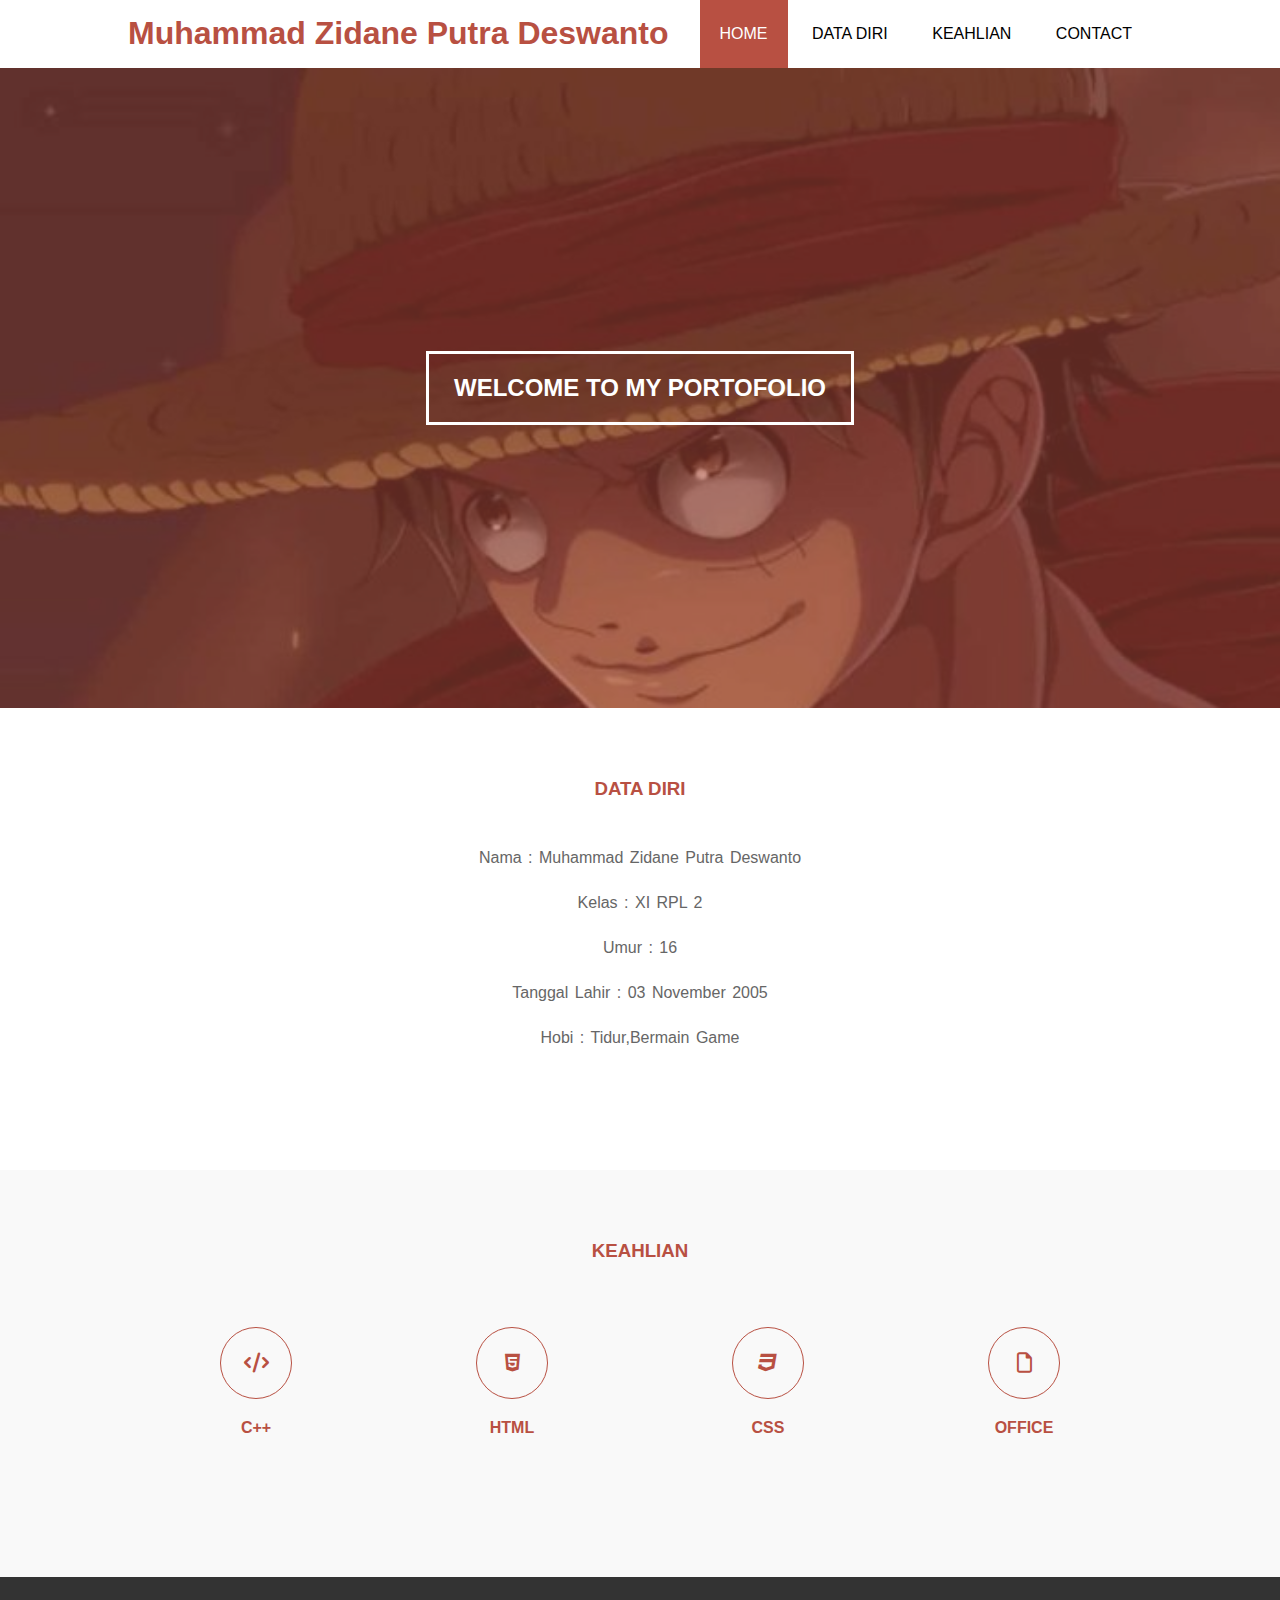
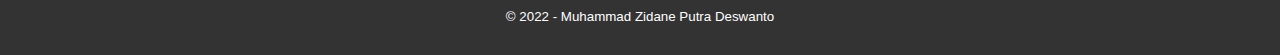
<file: index.html>
<!DOCTYPE html>
<html>
<head>
	<meta charset="utf-8">
	<meta name="viewport" content="width=device-width, initial-scale=1">
	<title>PORTOFOLIO</title>
	<link rel="stylesheet" type="text/css" href="css/style.css">
	<link rel="stylesheet" type="text/css" href="https://cdnjs.cloudflare.com/ajax/libs/font-awesome/6.2.0/css/all.min.css">
</head>
<body>
	<header>
		<div class="container">
			<h1><a href="index.html">Muhammad Zidane Putra Deswanto</a></h1>
			<ul>
				<li class="active"><a href="index.html">HOME</a></li>
				<li><a href="DATADIRI.html">DATA DIRI</a></li>
				<li><a href="KEAHLIAN.html">KEAHLIAN</a></li>
				<li><a href="contact.html">CONTACT</a></li>
			</ul>
		</div>
	</header>

	<!-- banner -->
	<section class="banner">
		<h2>WELCOME TO MY PORTOFOLIO</h2>
	</section>

	<!-- about -->
	<section class="about">
		<div class="container">
			<h3>DATA DIRI</h3>
			<p> Nama				: Muhammad Zidane Putra Deswanto </p>
			<p> Kelas				: XI RPL 2 </p>
			<p>	Umur				: 16 </p>
			<p>	Tanggal Lahir		: 03 November 2005 </p>
			<P>	Hobi				: Tidur,Bermain Game </P>
		</div>
	</section>

	<!-- service -->
	<section class="service">
		<div class="container">
			<h3>KEAHLIAN</h3>
			<div class="box">
				<div class="col-4">
					<div class="icon"><i class="fas fa-code"></i></div>
					<h4>C++</h4>
				</div>
				<div class="col-4">
					<div class="icon"><i class="fa-brands fa-html5"></i></div>
					<h4>HTML</h4>
				</div>
				<div class="col-4">
					<div class="icon"><i class="fa-brands fa-css3"></i></div>
					<h4>CSS</h4>
				</div>
				<div class="col-4">
					<div class="icon"><i class="fa-regular fa-file"></i></div>
					<h4>OFFICE</h4>
				</div>
			</div>
		</div>
	</section>
	<footer>
		<div class="container">
			<small>&copy; 2022 - Muhammad Zidane Putra Deswanto</small>
		</div>
	</footer>
</body>
</html>
</file>
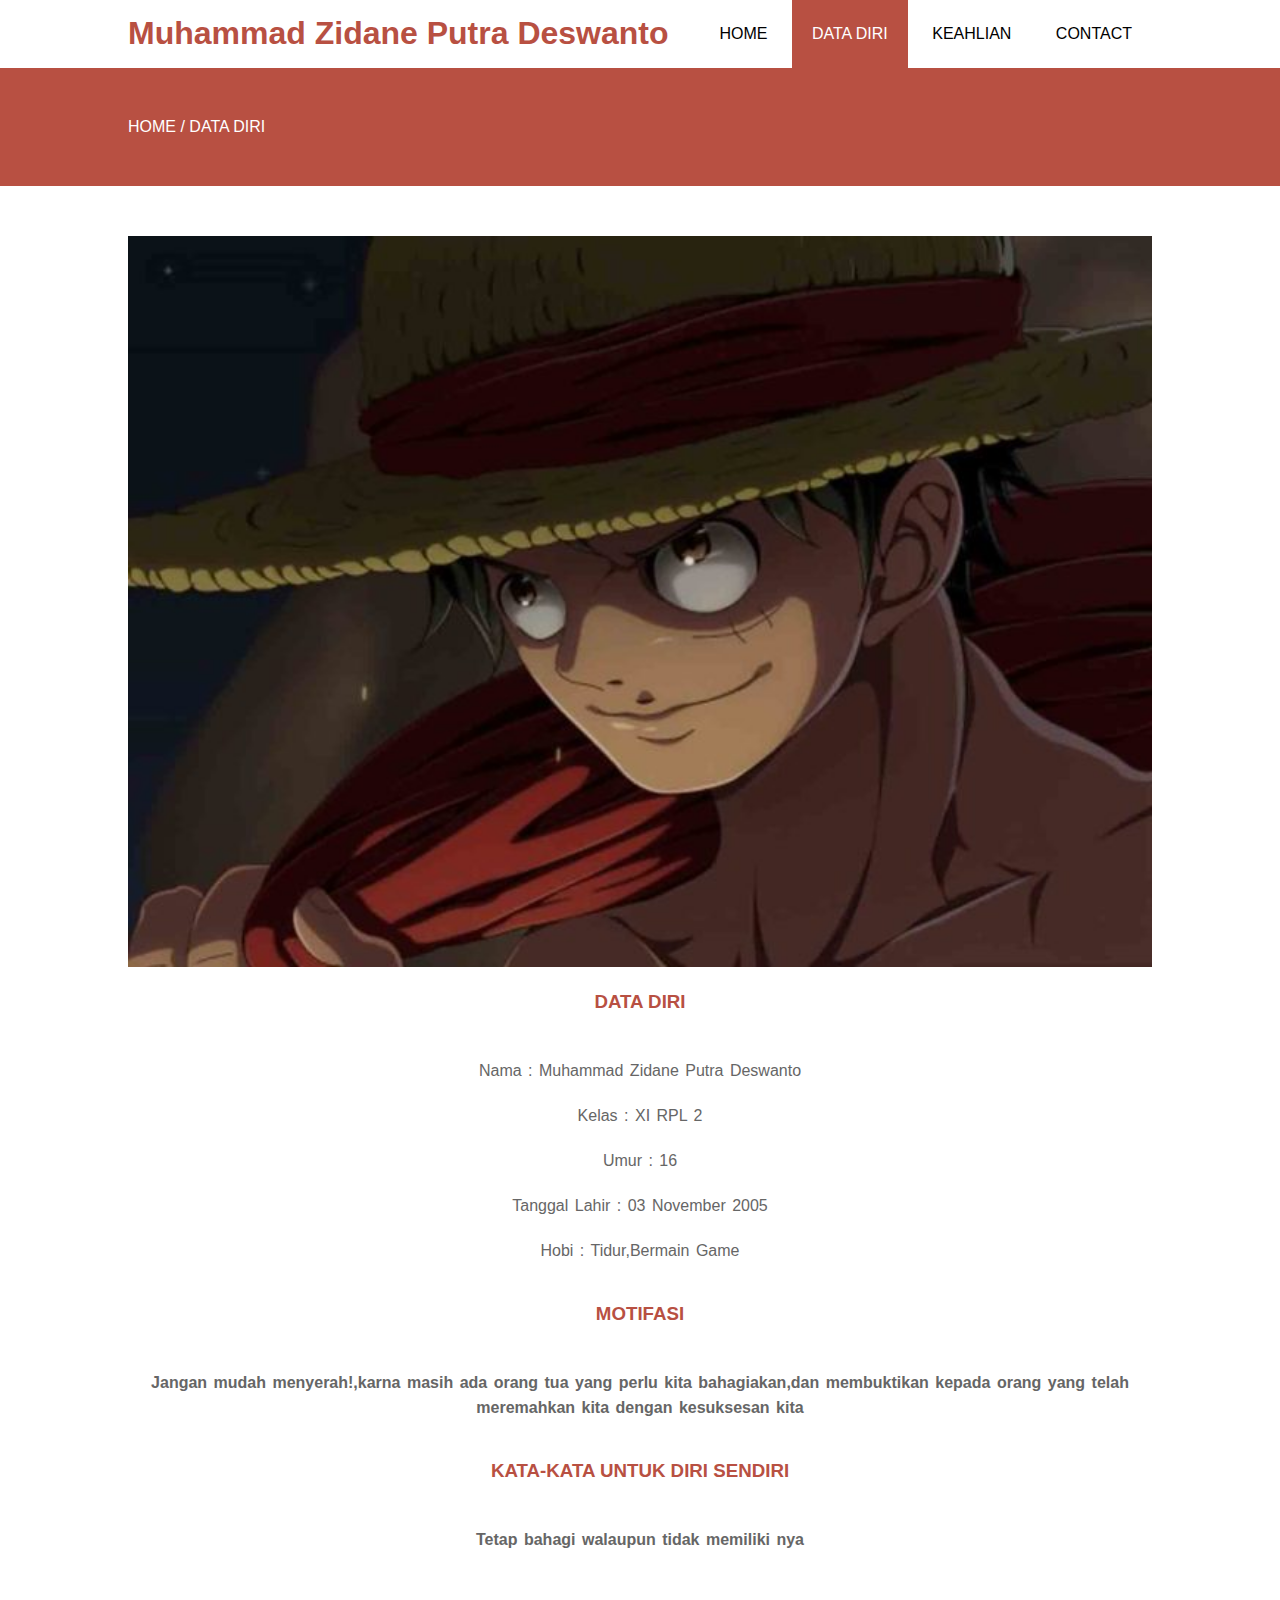
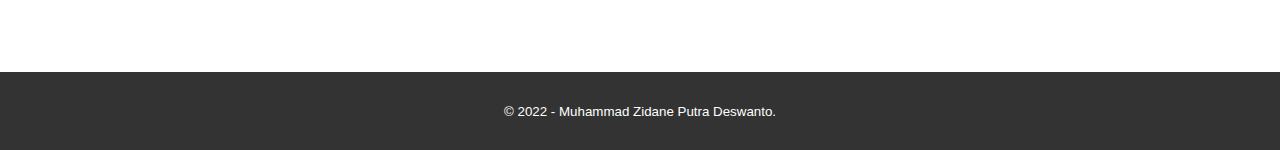
<file: DATADIRI.html>
<!DOCTYPE html>
<html>
<head>
	<meta charset="utf-8">
	<meta name="viewport" content="width=device-width, initial-scale=1">
	<title>PORTOFOLIO</title>
	<link rel="stylesheet" type="text/css" href="css/style.css">
	<link rel="stylesheet" type="text/css" href="https://cdnjs.cloudflare.com/ajax/libs/font-awesome/6.2.0/css/all.min.css">
	<script src="https://code.jquery.com/jquery-3.5.1.min.js" integrity="sha256-9/aliU8dGd2tb6OSsuzixeV4y/faTqgFtohetphbbj0=" crossorigin="anonymous"></script>
</head>
<body>
	<header>
		<div class="container">
			<h1><a href="index.html">Muhammad Zidane Putra Deswanto</a></h1>
			<ul>
				<li><a href="index.html">HOME</a></li>
				<li class="active"><a href="DATADIRI.html">DATA DIRI</a></li>
				<li><a href="KEAHLIAN.html">KEAHLIAN</a></li>
				<li><a href="contact.html">CONTACT</a></li>
			</ul>
		</div>
	</header>

	<!-- label -->
	<section class="label">
		<div class="container">
			<p>HOME / DATA DIRI</p>
		</div>
	</section>

	<!-- about -->
	<section class="about">
		<div class="container">
			<img src="gambar/banner.jpg" width="100%">
			<h3>DATA DIRI</h3>
			<p><p> Nama				: Muhammad Zidane Putra Deswanto </p>
			<p> Kelas				: XI RPL 2 </p>
			<p>	Umur				: 16 </p>
			<p>	Tanggal Lahir		: 03 November 2005 </p>
			<P>	Hobi				: Tidur,Bermain Game </P>
			<h3>MOTIFASI</h3>
			<p><strong> Jangan mudah menyerah!,karna masih ada orang tua yang perlu kita bahagiakan,dan membuktikan kepada orang yang telah meremahkan kita dengan kesuksesan kita</strong></p>
			<h3>KATA-KATA UNTUK DIRI SENDIRI</h3>
			<p><strong>Tetap bahagi walaupun tidak memiliki nya </strong></p>
		</div>
	</section>
	<footer>
		<div class="container">
			<small>&copy; 2022 - Muhammad Zidane Putra Deswanto.</small>
		</div>
	</footer>
</body>
</html>
</file>
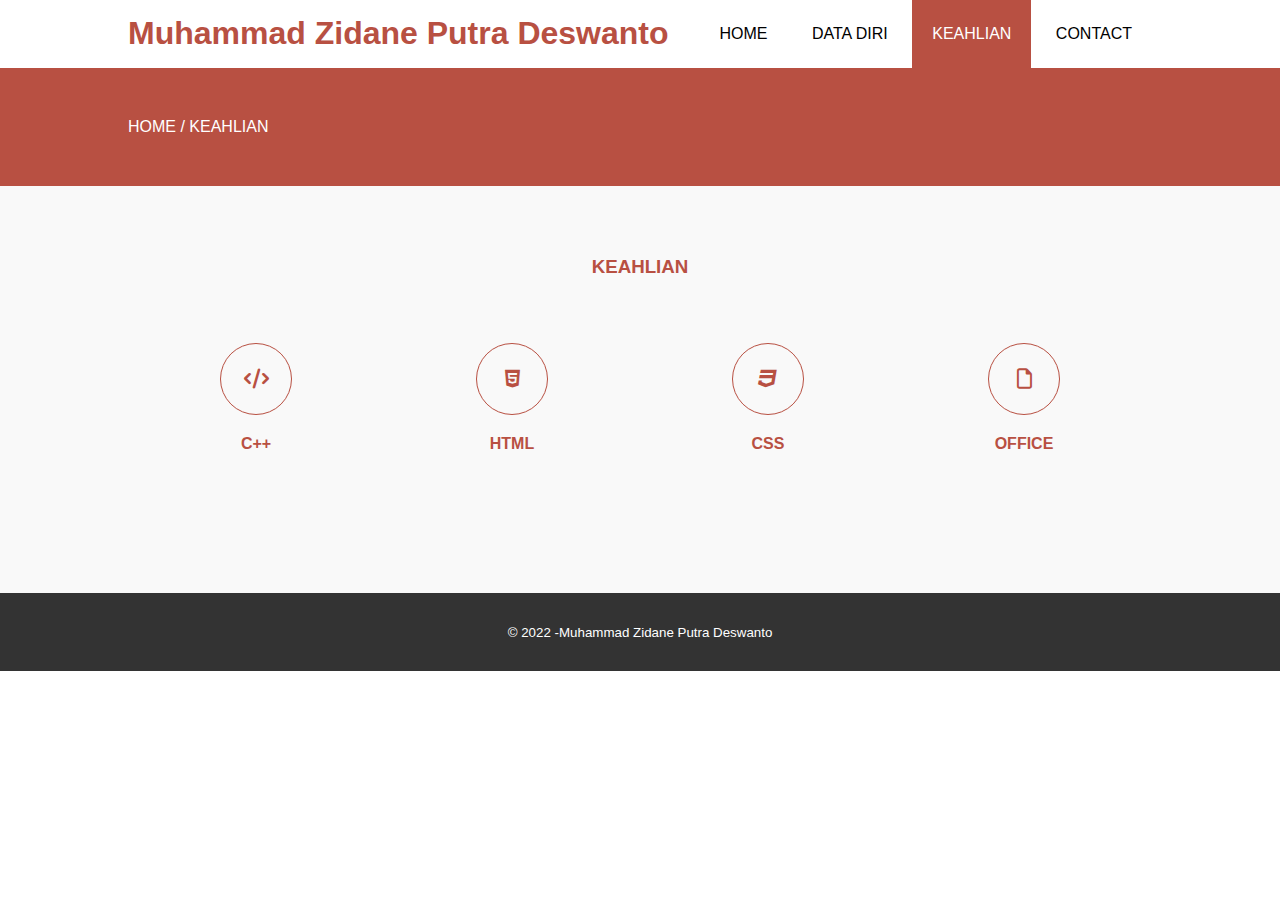
<file: KEAHLIAN.html>
<!DOCTYPE html>
<html>
<head>
	<title>PORTOFOLIO</title>
	<meta charset="utf-8">
	<meta name="viewport" content="width=device-width, initial-scale=1">
	<link rel="stylesheet" type="text/css" href="css/style.css">
	<link rel="stylesheet" type="text/css" href="https://cdnjs.cloudflare.com/ajax/libs/font-awesome/6.2.0/css/all.min.css">
	<script src="https://code.jquery.com/jquery-3.5.1.min.js" integrity="sha256-9/aliU8dGd2tb6OSsuzixeV4y/faTqgFtohetphbbj0=" crossorigin="anonymous"></script>
</head>
<body>
	<header>
		<div class="container">
			<h1><a href="index.html">Muhammad Zidane Putra Deswanto</a></h1>
			<ul>
				<li><a href="index.html">HOME</a></li>
				<li><a href="DATADIRI.html">DATA DIRI</a></li>
				<li class="active"><a href="KEAHLIAN.html">KEAHLIAN</a></li>
				<li><a href="contact.html">CONTACT</a></li>
			</ul>
		</div>
	</header>
	<section class="label">
		<div class="container">
			<p>HOME / KEAHLIAN</p>
		</div>
	</section>
	<section class="service">
		<div class="container">
			<h3>KEAHLIAN</h3>
			<div class="box">
				<div class="col-4">
					<div class="icon"><i class="fas fa-code"></i></div>
					<h4>C++</h4>
				</div>
				<div class="col-4">
					<div class="icon"><i class="fa-brands fa-html5"></i></div>
					<h4>HTML</h4>
				</div>
				<div class="col-4">
					<div class="icon"><i class="fa-brands fa-css3"></i></div>
					<h4>CSS</h4>
				</div>
				<div class="col-4">
					<div class="icon"><i class="fa-regular fa-file"></i></div>
					<h4>OFFICE</h4>
				</div>
			</div>
		</div>
	</section>
	<footer>
		<div class="container">
			<small>&copy; 2022 -Muhammad Zidane Putra Deswanto</small>
		</div>
	</footer>
</body>
</html>
</file>
<file: css/style.css>
* {
	padding:0;
	margin:0;
	font-family: sans-serif;
}
a {
	color: inherit;
	text-decoration: none;
}
.medsos ul li {
	display: inline-block;
	color: #fff;
	margin-right: 10px;
}
.container {
	width:80%;
	margin:0 auto;
}
.container:after {
	content:'';
	display: block;
	clear: both;
}
header h1 {
	float: left;
	padding:15px 0;
	color: #b85042;
}
header ul {
	float: right;
}
header ul li {
	display: inline-block;
}
header ul li a {
	padding:25px 20px;
	display: inline-block;
}
header ul li a:hover {
	background-color: #b85042;
	color: #fff;
}
.active {
	background-color: #b85042;
	color: #fff;
}
.banner {
	height: 60vh;
	background-image: url('../gambar/banner.jpg');
	background-size: cover;
	position: relative;
	display: flex;
	justify-content: center;
	align-items: center;
}
.banner:after {
	content:'';
	display: block;
	position: absolute;
	top: 0;
	left: 0;
	right: 0;
	bottom: 0;
	background-color: rgb(184, 80, 66, .5);
}

.banner h2 {
	color: #fff;
	z-index: 1;
	padding: 20px 25px;
	border:3px solid #fff;
}
section {
	padding:50px 0;
}
section h3 {
	text-align: center;
	padding:20px 0;
	color: #b85042;
	margin-bottom: 25px;
}
.about,
.service {
	padding-bottom: 100px;
}
.about p {
	color: #666;
	word-spacing: 2px;
	line-height: 25px;
	margin-bottom: 20px;
	text-align: center;
}
.service {
	background-color: #f9f9f9;
}
.box {
	color: #b85042;
}
.box:after {
	content: '';
	display: block;
	clear: both;
}
.box .col-4 {
	width:25%;
	padding:20px;
	box-sizing: border-box;
	text-align: center;
	float: left;
}

.col-3{
	width:33%;
	padding:20px;
	box-sizing: border-box;
	text-align: center;
	float: left;
}
.icon {
	width:70px;
	height:70px;
	border:1px solid;
	border-radius: 50%;
	text-align: center;
	line-height: 70px;
	font-size: 20px;
	margin:0 auto;
}
.box .col-4 h4 {
	margin:20px 0;
}
footer {
	padding:30px 0;
	background-color: #333;
	color: #fff;
	text-align: center;
}
.bg-loader {
	background-color: #eee;
	position: fixed;
	top: 0;
	left: 0;
	right: 0;
	bottom: 0;
	z-index: 9999;
	display: flex;
	justify-content: center;
	align-items: center;
}
.bg-loader .loader {
	width:100px;
	height: 100px;
	border:3px solid #fff;
	border-radius: 50%;
	border-top-color: #b85042;
	border-right-color: #b85042;
	border-bottom-color: #b85042;
	animation: puterin .8s linear infinite;
}
.label {
	background-color: #b85042;
	color: #fff;
}
@keyframes puterin {
	100% {
		transform: rotate(360deg);
	}
}
@media screen and (max-width: 768px){
	.container {
		width:90%;
	}
	header h1 {
		text-align: center;
		float: none;
	}
	header ul {
		text-align: center;
		float: none;
	}
	.box .col-4 {
		width:100%;
		float: none;
		margin-bottom: 20px;
	}
}
</file>
